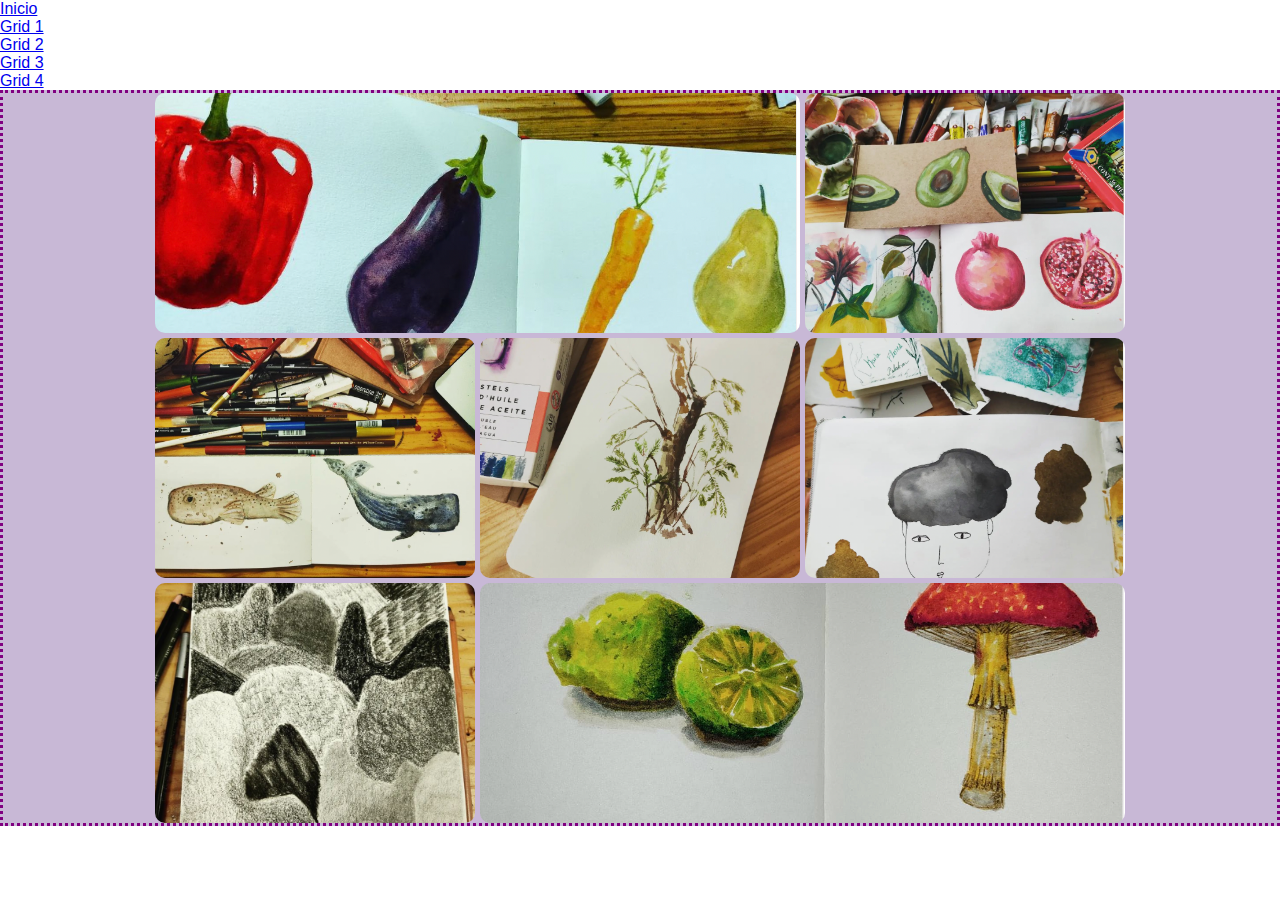
<file: Pages/grid4.html>
<!DOCTYPE html>
<html lang="en">

<head>
  <meta charset="UTF-8">
  <meta http-equiv="X-UA-Compatible" content="IE=edge">
  <meta name="viewport" content="width=device-width, initial-scale=1.0">
  <link rel="stylesheet" href="../Styles/style4.css"">
  <title>Document</title>
</head>

<body>
  <header>
    <nav class=" menu">
  <ul class="menu_list">

    <li class="menu_element"><a href="../index.html">Inicio</a></li>
    <li class="menu_element"><a href="./grid1.html">Grid 1</a></li>
    <li class="menu_element"><a href="./grid2.html">Grid 2</a></li>
    <li class="menu_element"><a href="./grid3.html">Grid 3</a></li>
    <li class="menu_element"><a href="#">Grid 4</a></li>
  </ul>
  </nav>

  </header>
  <div class="container">
    <div class="ilus1">

      <img class="img1" src="../Ilustration/ilustration-1.png" alt="">
    </div>

    <div class="ilus2">
      <img class="img1" src="../Ilustration/ilustration-2.png" alt="">
    </div>

    <div class="ilus2">
      <img class="img1" src="../Ilustration/ilustration-3.png" alt="">
    </div>

    <div class="ilus2">
      <img class="img1" src="../Ilustration/ilustration-4.png" alt="">
    </div>

    <div class="ilus2">
      <img class="img1" src="../Ilustration/ilustration-5.png" alt="">
    </div>

    <div class="ilus2">
      <img class="img1" src="../Ilustration/ilustration-6.png" alt="">
    </div>

    <div class="ilus3">
      <img class="img1" src="../Ilustration/ilustration-7.png" alt="">
    </div>


  </div>

  </div>
  </body>

</html>
</file>
<file: Styles/style4.css>
* {
    margin: 0;
    padding: 0;
    font-family: "Lato", sans-serif;
    box-sizing: border-box;
}

.container {
    background-color: rgb(200, 184, 214);
    border: dotted purple;
    display: grid;
    grid-template-columns: 20em 20em 20em;
    grid-template-rows: 15em 15em 15em;
    place-content: center;
    gap: .3rem;

}

.img1 {
    width: 100%;
    height: 100%;
    object-fit: cover;
    border-radius: 10px;
}

.ilus1 {
    border-radius: 10px;
    grid-column: 1/3;

}

.ilus2 {
    border-radius: 10px;
    

}

.ilus3 {
    border-radius: 10px;
    grid-column: 2/4;

}
</file>
